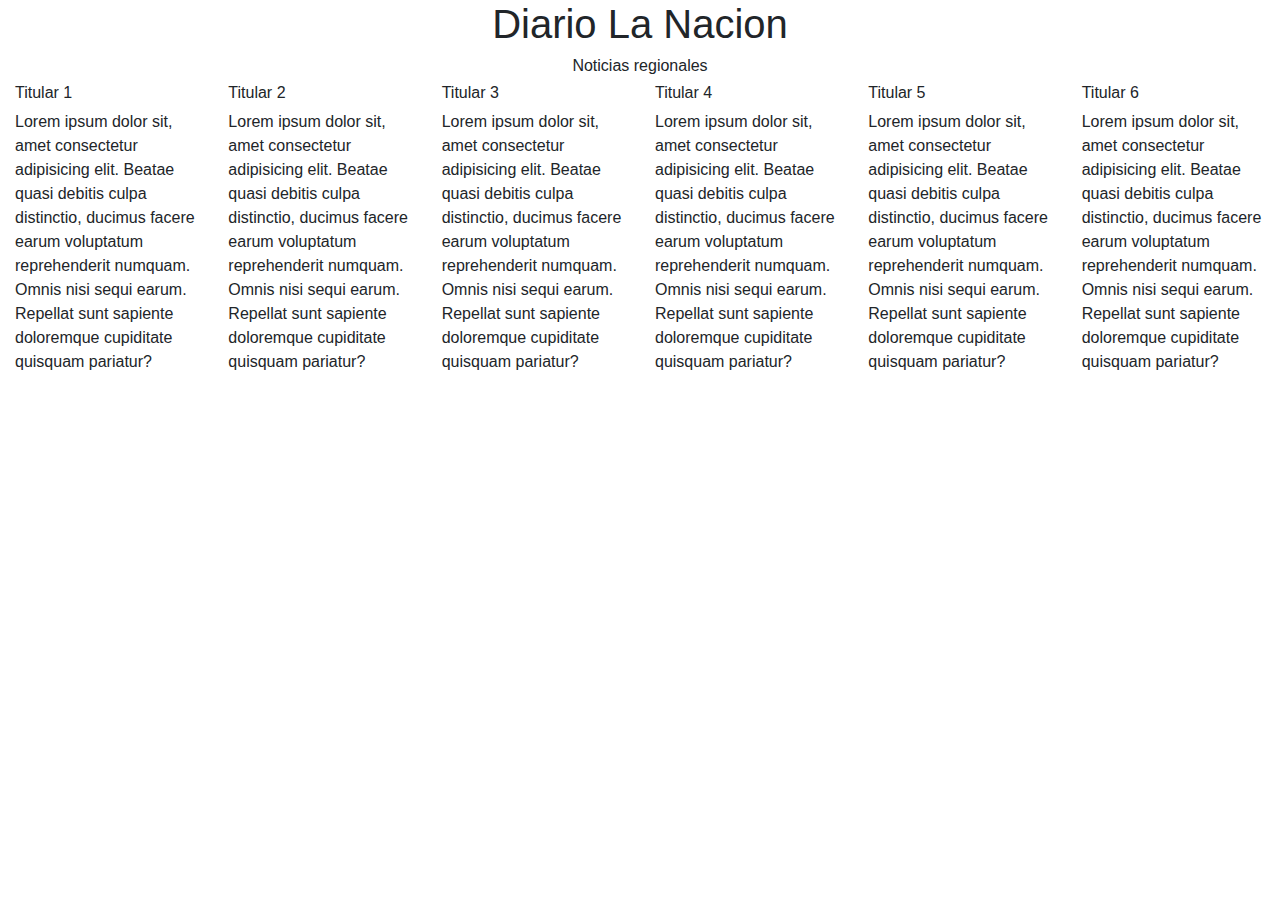
<file: index.html>
<!DOCTYPE html>
<html lang="en">
<head>
    <meta charset="UTF-8">
    <meta name="viewport" content="width=device-width, initial-scale=1.0">
    <title>Ejercicio Maquetacion</title>
    <!--Boostrap-->
    <link rel="stylesheet" href="https://stackpath.bootstrapcdn.com/bootstrap/4.5.2/css/bootstrap.min.css" integrity="sha384-JcKb8q3iqJ61gNV9KGb8thSsNjpSL0n8PARn9HuZOnIxN0hoP+VmmDGMN5t9UJ0Z" crossorigin="anonymous">
</head>
<body>
    <main>
        <div class="container-fluid">
            <div class="row">
                <div class="col text-center">
                    <h1>Diario La Nacion</h1>
                </div>
            </div>
            <div class="row">
                <div class="col text-center">
                    <h6>Noticias regionales</h6>
                </div>
            </div>
            <div class="row">
                <div class="col-12 col-sm-6 col-md-6 col-lg-4 col-xl-2">
                    <h6>Titular 1 </h6>
                    <p>Lorem ipsum dolor sit, amet consectetur adipisicing elit. Beatae quasi debitis culpa distinctio, ducimus facere earum voluptatum reprehenderit numquam. Omnis nisi sequi earum. Repellat sunt sapiente doloremque cupiditate quisquam pariatur?</p>
                </div>
                <div class="col-12 col-sm-6 col-md-6 col-lg-4 col-xl-2">
                    <h6>Titular 2 </h6>
                    <p>Lorem ipsum dolor sit, amet consectetur adipisicing elit. Beatae quasi debitis culpa distinctio, ducimus facere earum voluptatum reprehenderit numquam. Omnis nisi sequi earum. Repellat sunt sapiente doloremque cupiditate quisquam pariatur?</p>
                </div>
                <div class="col-12 col-sm-12 col-md-6 col-lg-4 col-xl-2">
                    <h6>Titular 3 </h6>
                    <p>Lorem ipsum dolor sit, amet consectetur adipisicing elit. Beatae quasi debitis culpa distinctio, ducimus facere earum voluptatum reprehenderit numquam. Omnis nisi sequi earum. Repellat sunt sapiente doloremque cupiditate quisquam pariatur?</p>
                </div>
                <div class="col-12 col-sm-6 col-md-6 col-lg-4 col-xl-2">
                    <h6>Titular 4 </h6>
                    <p>Lorem ipsum dolor sit, amet consectetur adipisicing elit. Beatae quasi debitis culpa distinctio, ducimus facere earum voluptatum reprehenderit numquam. Omnis nisi sequi earum. Repellat sunt sapiente doloremque cupiditate quisquam pariatur?</p>
                </div>
                <div class="col-12 col-sm-6 col-md-6 col-lg-4 col-xl-2">
                    <h6>Titular 5 </h6>
                    <p>Lorem ipsum dolor sit, amet consectetur adipisicing elit. Beatae quasi debitis culpa distinctio, ducimus facere earum voluptatum reprehenderit numquam. Omnis nisi sequi earum. Repellat sunt sapiente doloremque cupiditate quisquam pariatur?</p>
                </div>  
                <div class="col-12 col-sm-12 col-md-6 col-lg-4 col-xl-2">
                    <h6>Titular 6 </h6>
                    <p>Lorem ipsum dolor sit, amet consectetur adipisicing elit. Beatae quasi debitis culpa distinctio, ducimus facere earum voluptatum reprehenderit numquam. Omnis nisi sequi earum. Repellat sunt sapiente doloremque cupiditate quisquam pariatur?</p>
                </div>

            </div>
        </div>
    </main>

    <script src="https://code.jquery.com/jquery-3.5.1.slim.min.js" integrity="sha384-DfXdz2htPH0lsSSs5nCTpuj/zy4C+OGpamoFVy38MVBnE+IbbVYUew+OrCXaRkfj" crossorigin="anonymous"></script>
    <script src="https://cdn.jsdelivr.net/npm/popper.js@1.16.1/dist/umd/popper.min.js" integrity="sha384-9/reFTGAW83EW2RDu2S0VKaIzap3H66lZH81PoYlFhbGU+6BZp6G7niu735Sk7lN" crossorigin="anonymous"></script>
    <script src="https://stackpath.bootstrapcdn.com/bootstrap/4.5.2/js/bootstrap.min.js" integrity="sha384-B4gt1jrGC7Jh4AgTPSdUtOBvfO8shuf57BaghqFfPlYxofvL8/KUEfYiJOMMV+rV" crossorigin="anonymous"></script>
</body>
</html>
</file>
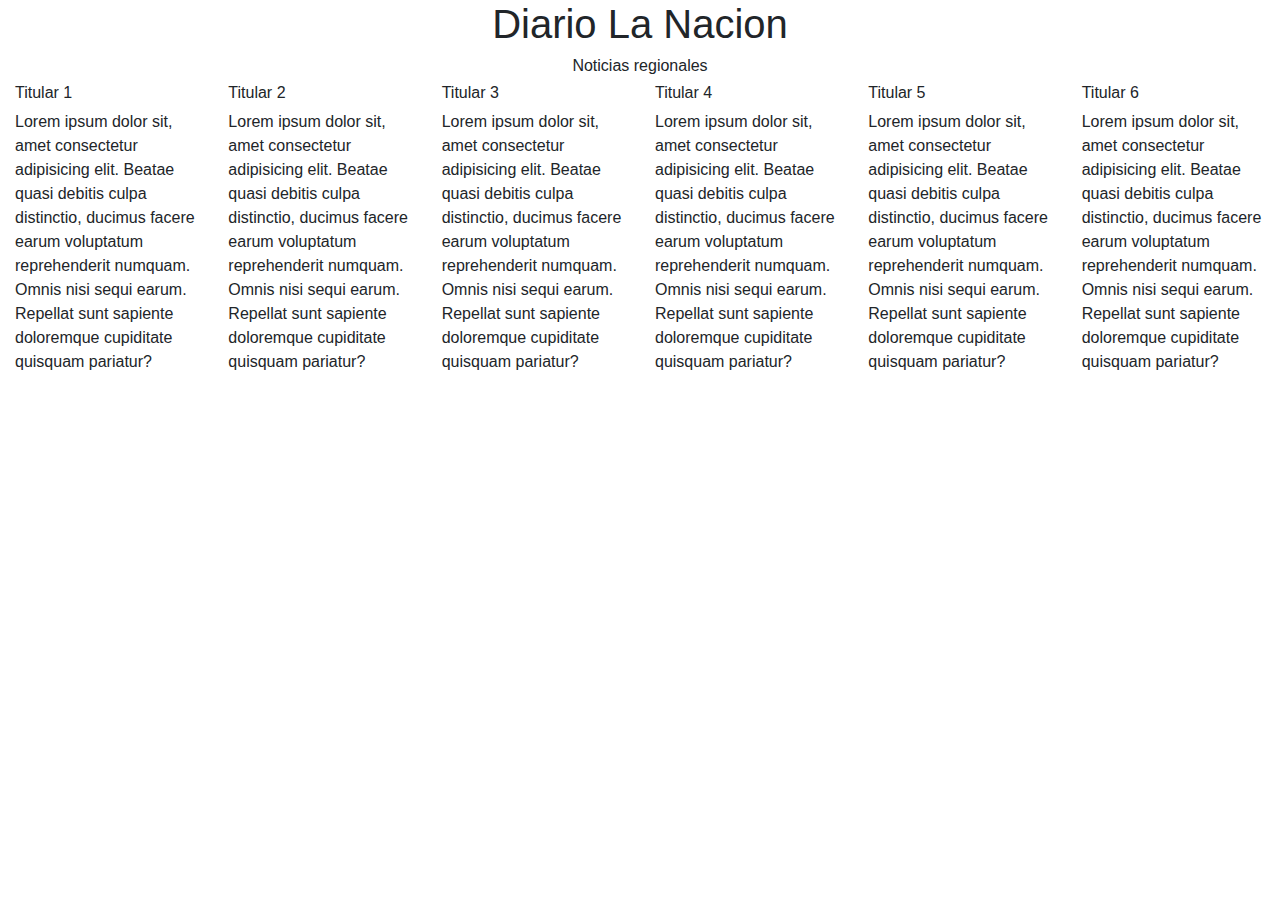
<file: Punto-1.html>
<!DOCTYPE html>
<html lang="en">
<head>
    <!--Metatags-->
    <meta charset="UTF-8">
    <meta name="viewport" content="width=device-width, initial-scale=1.0">
    <meta name="description" content="Ejercicio maquetación">
    <meta name="keywords" content="HTML">
    <meta name="author" content="Juan Cañizarez">
    <title>Ejercicio Maquetacion</title>
    <!--Boostrap-->
    <link rel="stylesheet" href="https://stackpath.bootstrapcdn.com/bootstrap/4.5.2/css/bootstrap.min.css" integrity="sha384-JcKb8q3iqJ61gNV9KGb8thSsNjpSL0n8PARn9HuZOnIxN0hoP+VmmDGMN5t9UJ0Z" crossorigin="anonymous">
</head>
<body>
    <main>
        <div class="container-fluid">
            <div class="row">
                <div class="col text-center">
                    <h1>Diario La Nacion</h1>
                </div>
            </div>  
            <div class="row">
                <div class="col text-center">
                    <h6>Noticias regionales</h6>
                </div>
            </div>
            <div class="row">
                <div class="col-12 col-sm-6 col-md-6 col-lg-4 col-xl-2">
                    <h6>Titular 1 </h6>
                    <p>Lorem ipsum dolor sit, amet consectetur adipisicing elit. Beatae quasi debitis culpa distinctio, ducimus facere earum voluptatum reprehenderit numquam. Omnis nisi sequi earum. Repellat sunt sapiente doloremque cupiditate quisquam pariatur?</p>
                </div>
                <div class="col-12 col-sm-6 col-md-6 col-lg-4 col-xl-2">
                    <h6>Titular 2 </h6>
                    <p>Lorem ipsum dolor sit, amet consectetur adipisicing elit. Beatae quasi debitis culpa distinctio, ducimus facere earum voluptatum reprehenderit numquam. Omnis nisi sequi earum. Repellat sunt sapiente doloremque cupiditate quisquam pariatur?</p>
                </div>
                <div class="col-12 col-sm-12 col-md-6 col-lg-4 col-xl-2">
                    <h6>Titular 3 </h6>
                    <p>Lorem ipsum dolor sit, amet consectetur adipisicing elit. Beatae quasi debitis culpa distinctio, ducimus facere earum voluptatum reprehenderit numquam. Omnis nisi sequi earum. Repellat sunt sapiente doloremque cupiditate quisquam pariatur?</p>
                </div>
                <div class="col-12 col-sm-6 col-md-6 col-lg-4 col-xl-2">
                    <h6>Titular 4 </h6>
                    <p>Lorem ipsum dolor sit, amet consectetur adipisicing elit. Beatae quasi debitis culpa distinctio, ducimus facere earum voluptatum reprehenderit numquam. Omnis nisi sequi earum. Repellat sunt sapiente doloremque cupiditate quisquam pariatur?</p>
                </div>
                <div class="col-12 col-sm-6 col-md-6 col-lg-4 col-xl-2">
                    <h6>Titular 5 </h6>
                    <p>Lorem ipsum dolor sit, amet consectetur adipisicing elit. Beatae quasi debitis culpa distinctio, ducimus facere earum voluptatum reprehenderit numquam. Omnis nisi sequi earum. Repellat sunt sapiente doloremque cupiditate quisquam pariatur?</p>
                </div>  
                <div class="col-12 col-sm-12 col-md-6 col-lg-4 col-xl-2">
                    <h6>Titular 6 </h6>
                    <p>Lorem ipsum dolor sit, amet consectetur adipisicing elit. Beatae quasi debitis culpa distinctio, ducimus facere earum voluptatum reprehenderit numquam. Omnis nisi sequi earum. Repellat sunt sapiente doloremque cupiditate quisquam pariatur?</p>
                </div>

            </div>
        </div>
    </main>

    <script src="https://code.jquery.com/jquery-3.5.1.slim.min.js" integrity="sha384-DfXdz2htPH0lsSSs5nCTpuj/zy4C+OGpamoFVy38MVBnE+IbbVYUew+OrCXaRkfj" crossorigin="anonymous"></script>
    <script src="https://cdn.jsdelivr.net/npm/popper.js@1.16.1/dist/umd/popper.min.js" integrity="sha384-9/reFTGAW83EW2RDu2S0VKaIzap3H66lZH81PoYlFhbGU+6BZp6G7niu735Sk7lN" crossorigin="anonymous"></script>
    <script src="https://stackpath.bootstrapcdn.com/bootstrap/4.5.2/js/bootstrap.min.js" integrity="sha384-B4gt1jrGC7Jh4AgTPSdUtOBvfO8shuf57BaghqFfPlYxofvL8/KUEfYiJOMMV+rV" crossorigin="anonymous"></script>
</body>
</html>
</file>
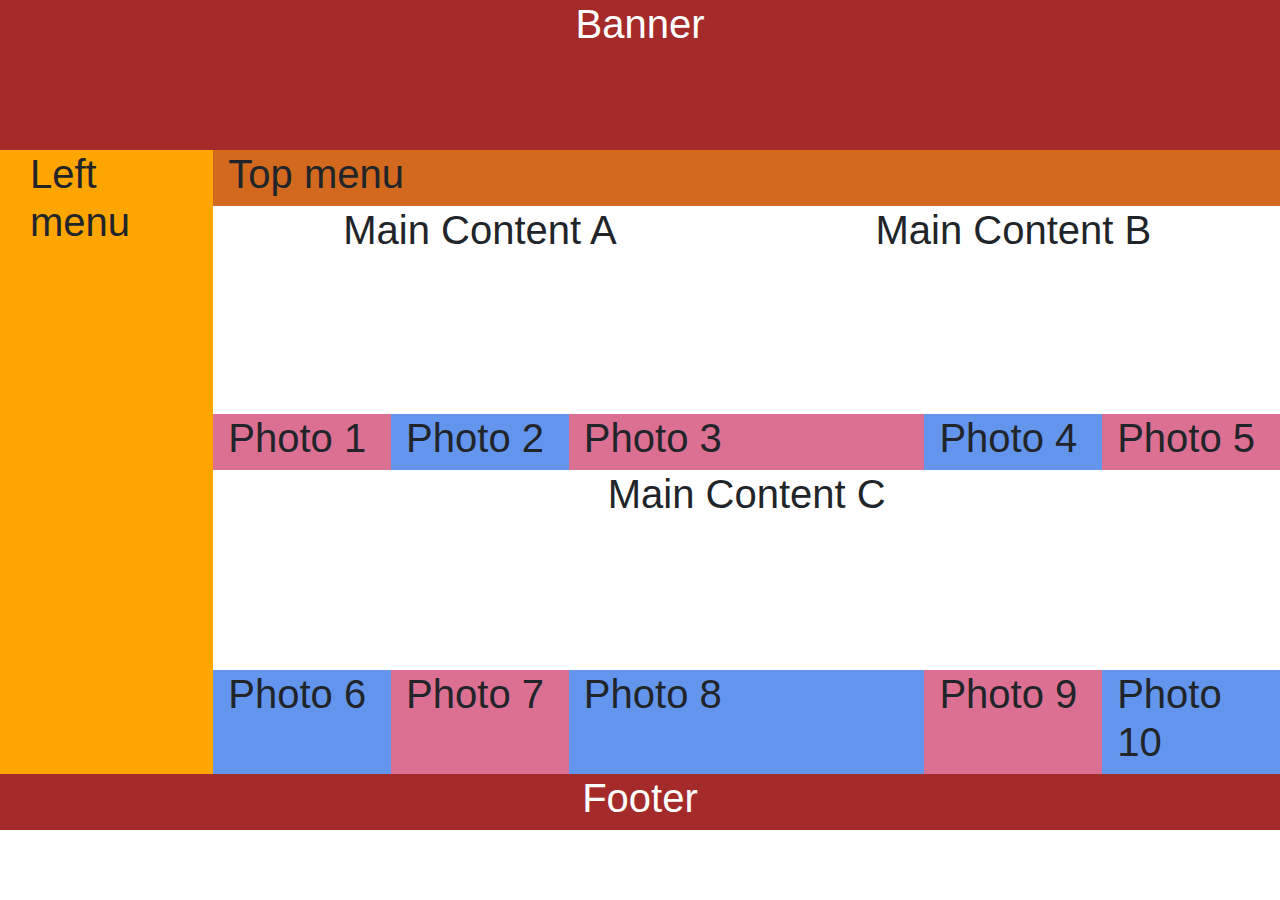
<file: Punto-2.html>
<!DOCTYPE html>
<html lang="en">
<head>
<!--Metatags-->
<link rel='stylesheet' href="style-punto-2.css">
<meta charset="UTF-8">
<meta name="viewport" content="width=device-width, initial-scale=1.0">
<meta name="description" content="Ejercicio maquetación">
<meta name="keywords" content="HTML">
<meta name="author" content="Juan Cañizarez">

<!--Titulo-->
<title>Ejercicio Maquetacion</title>
<!--Boostrap-->
<link rel="stylesheet" href="https://stackpath.bootstrapcdn.com/bootstrap/4.5.2/css/bootstrap.min.css" integrity="sha384-JcKb8q3iqJ61gNV9KGb8thSsNjpSL0n8PARn9HuZOnIxN0hoP+VmmDGMN5t9UJ0Z" crossorigin="anonymous">
</head>
<body>
  <header>
    <div class="container-fluid banner-section">
      <div class="row">
        <div class="col-12">
          <h1 class="text-white text-center">Banner</h1>
        </div>
      </div>
    </div>
  </header>
  <main>
    <div class="container-fluid">
      <div class="row">
        <div class="col-md-2 left-menu d-none d-sm-none d-md-block">
          <div class="container-fluid">
            <h1>Left menu</h1>
          </div>
        </div>
        <div class="col-md-10 col-sm-auto main-content">
          <div class="row top-menu">
            <div class="col-12">
              <h1>Top menu</h1>
            </div>
          </div>
          <div class="row">
            <div class="col-lg-6 col-md-12">
              <h1 class="text-center content-height">Main Content A</h1>
            </div>
            <div class="col-lg-6 col-md-12">
              <h1 class="text-center content-height">Main Content B</h1>
            </div>
          </div>
          <div class="row">
            <div class="col-12">
              <div class="row">
                <div class="col-lg-2 col-md-4 col-sm-6 photo-impar">
                  <h1>Photo 1</h1>
                </div>
                <div class="col-lg-2 col-md-4 col-sm-6 photo-par">
                  <h1>Photo 2</h1>
                </div>
                <div class="col-lg-4 col-md-4 col-sm-6 photo-impar">
                  <h1>Photo 3</h1>
                </div>
                <div class="col-lg-2 col-md-4 col-sm-6 photo-par">
                  <h1>Photo 4</h1>
                </div>
                <div class="col-lg-2 col-md-4 col-sm-6 photo-impar">
                  <h1>Photo 5</h1>
                </div>
              </div>
            </div>
          </div>
          <div class="row">
            <div class="col-12 text-center content-height">
              <h1>Main Content C </h1>
            </div>
          </div>
          <div class="row">
            <div class="col-12">
              <div class="row">
                <div class="col-lg-2 col-md-4 col-sm-6 photo-par">
                  <h1>Photo 6</h1>
                </div>
                <div class="col-lg-2 col-md-4 col-sm-6 photo-impar">
                  <h1>Photo 7</h1>
                </div>
                <div class="col-lg-4 col-md-4 col-sm-6 photo-par">
                  <h1>Photo 8</h1>
                </div>
                <div class="col-lg-2 col-md-4 col-sm-6 photo-impar">
                  <h1>Photo 9</h1>
                </div>
                <div class="col-lg-2 col-md-4 col-sm-6 photo-par">
                  <h1>Photo 10</h1>
                </div>
              </div>
            </div>
          </div>
        </div>
      </div>
    </div>
  </main>
  <footer>
    <div class="container-fluid">
      <div class="row">
        <div class="col-12">
          <h1 class="text-center text-white">Footer</h1>
        </div>
      </div>
    </div>
  </footer>
  <!--Scripts-->
  <script src="https://code.jquery.com/jquery-3.5.1.slim.min.js" integrity="sha384-DfXdz2htPH0lsSSs5nCTpuj/zy4C+OGpamoFVy38MVBnE+IbbVYUew+OrCXaRkfj" crossorigin="anonymous"></script>
  <script src="https://cdn.jsdelivr.net/npm/popper.js@1.16.1/dist/umd/popper.min.js" integrity="sha384-9/reFTGAW83EW2RDu2S0VKaIzap3H66lZH81PoYlFhbGU+6BZp6G7niu735Sk7lN" crossorigin="anonymous"></script>
  <script src="https://stackpath.bootstrapcdn.com/bootstrap/4.5.2/js/bootstrap.min.js" integrity="sha384-B4gt1jrGC7Jh4AgTPSdUtOBvfO8shuf57BaghqFfPlYxofvL8/KUEfYiJOMMV+rV" crossorigin="anonymous"></script>
</body>
</html>
</file>
<file: style-punto-2.css>
.banner-section{
    background-color: brown;
    height: 150px;
}
.content-height{
    height: 200px;
    
}
.left-menu{
    background-color: orange;
}
.top-menu{
    background-color: chocolate;
}
.main-content{
    padding: 0px 0px 0px 0px;
}
.photo-par{
    background-color: cornflowerblue;

}
.photo-impar{
    background-color: palevioletred;
}
footer{
    background-color: brown;
}
</file>
